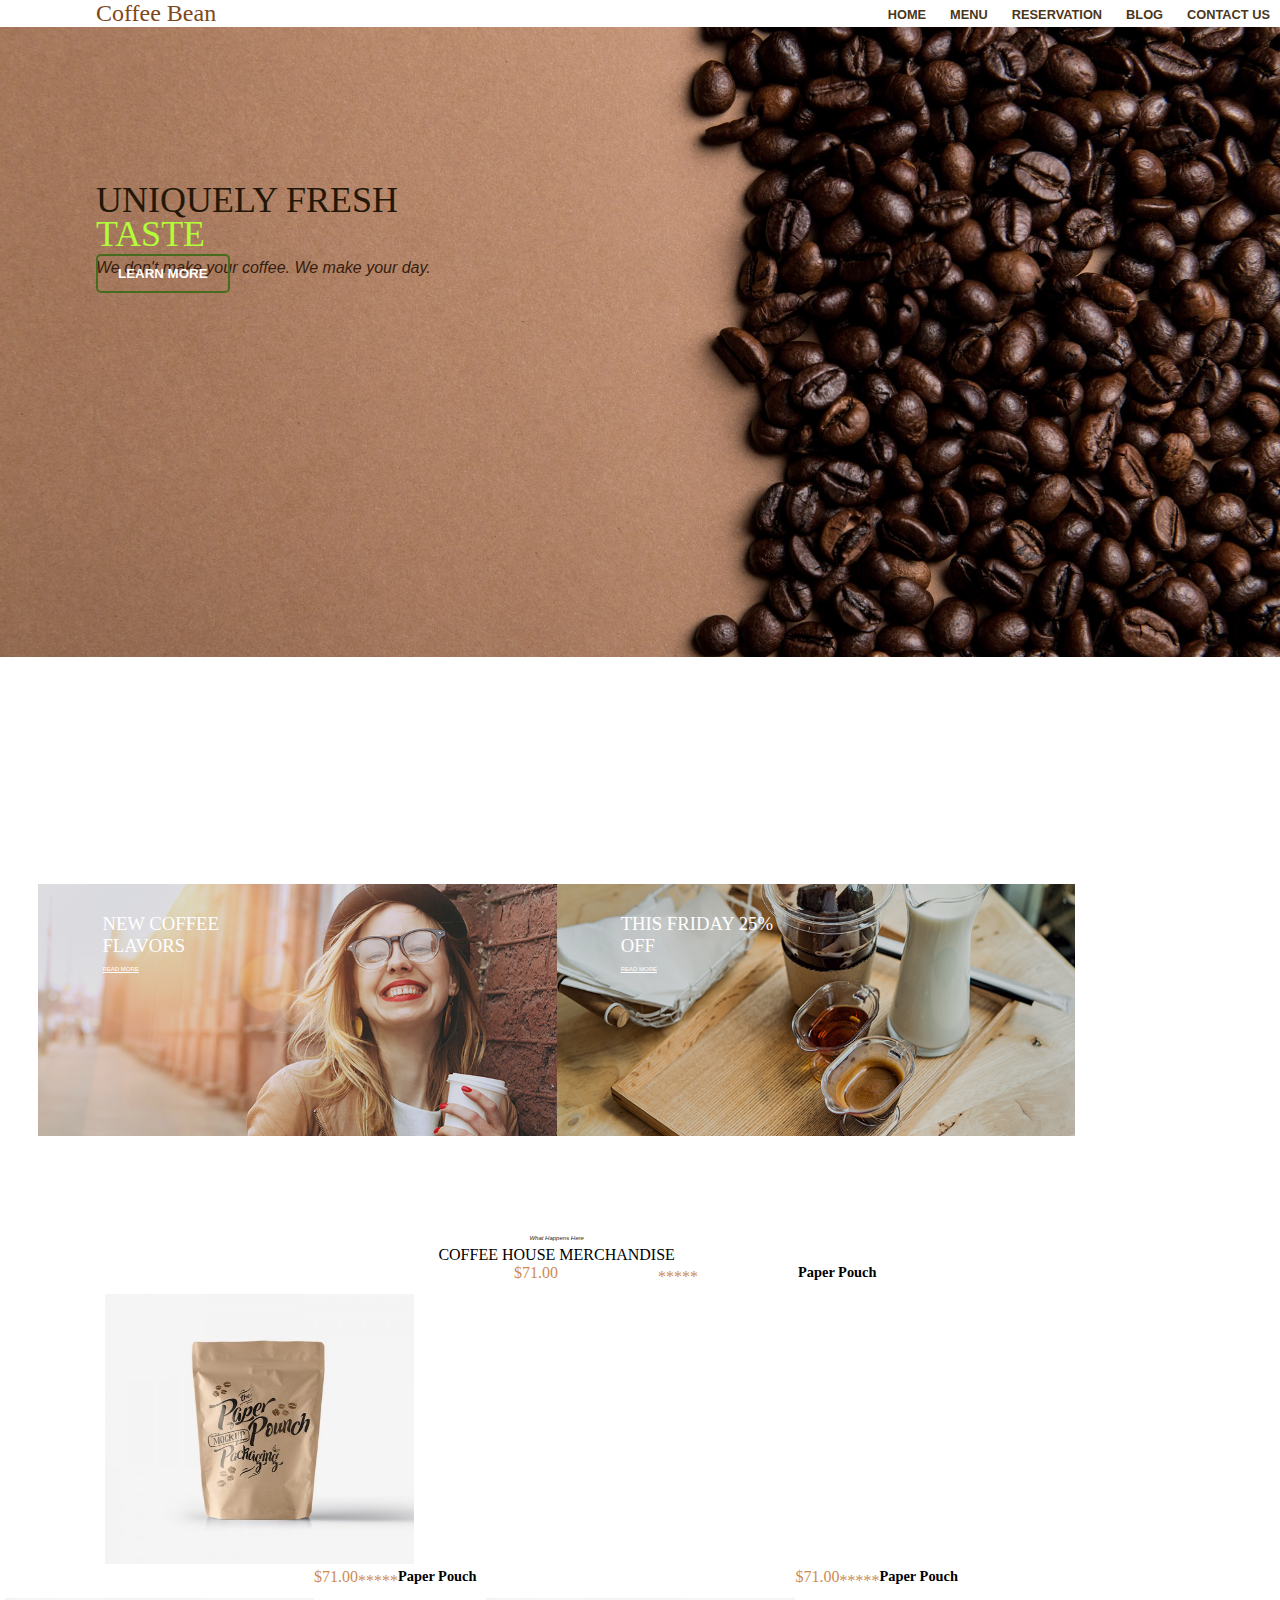
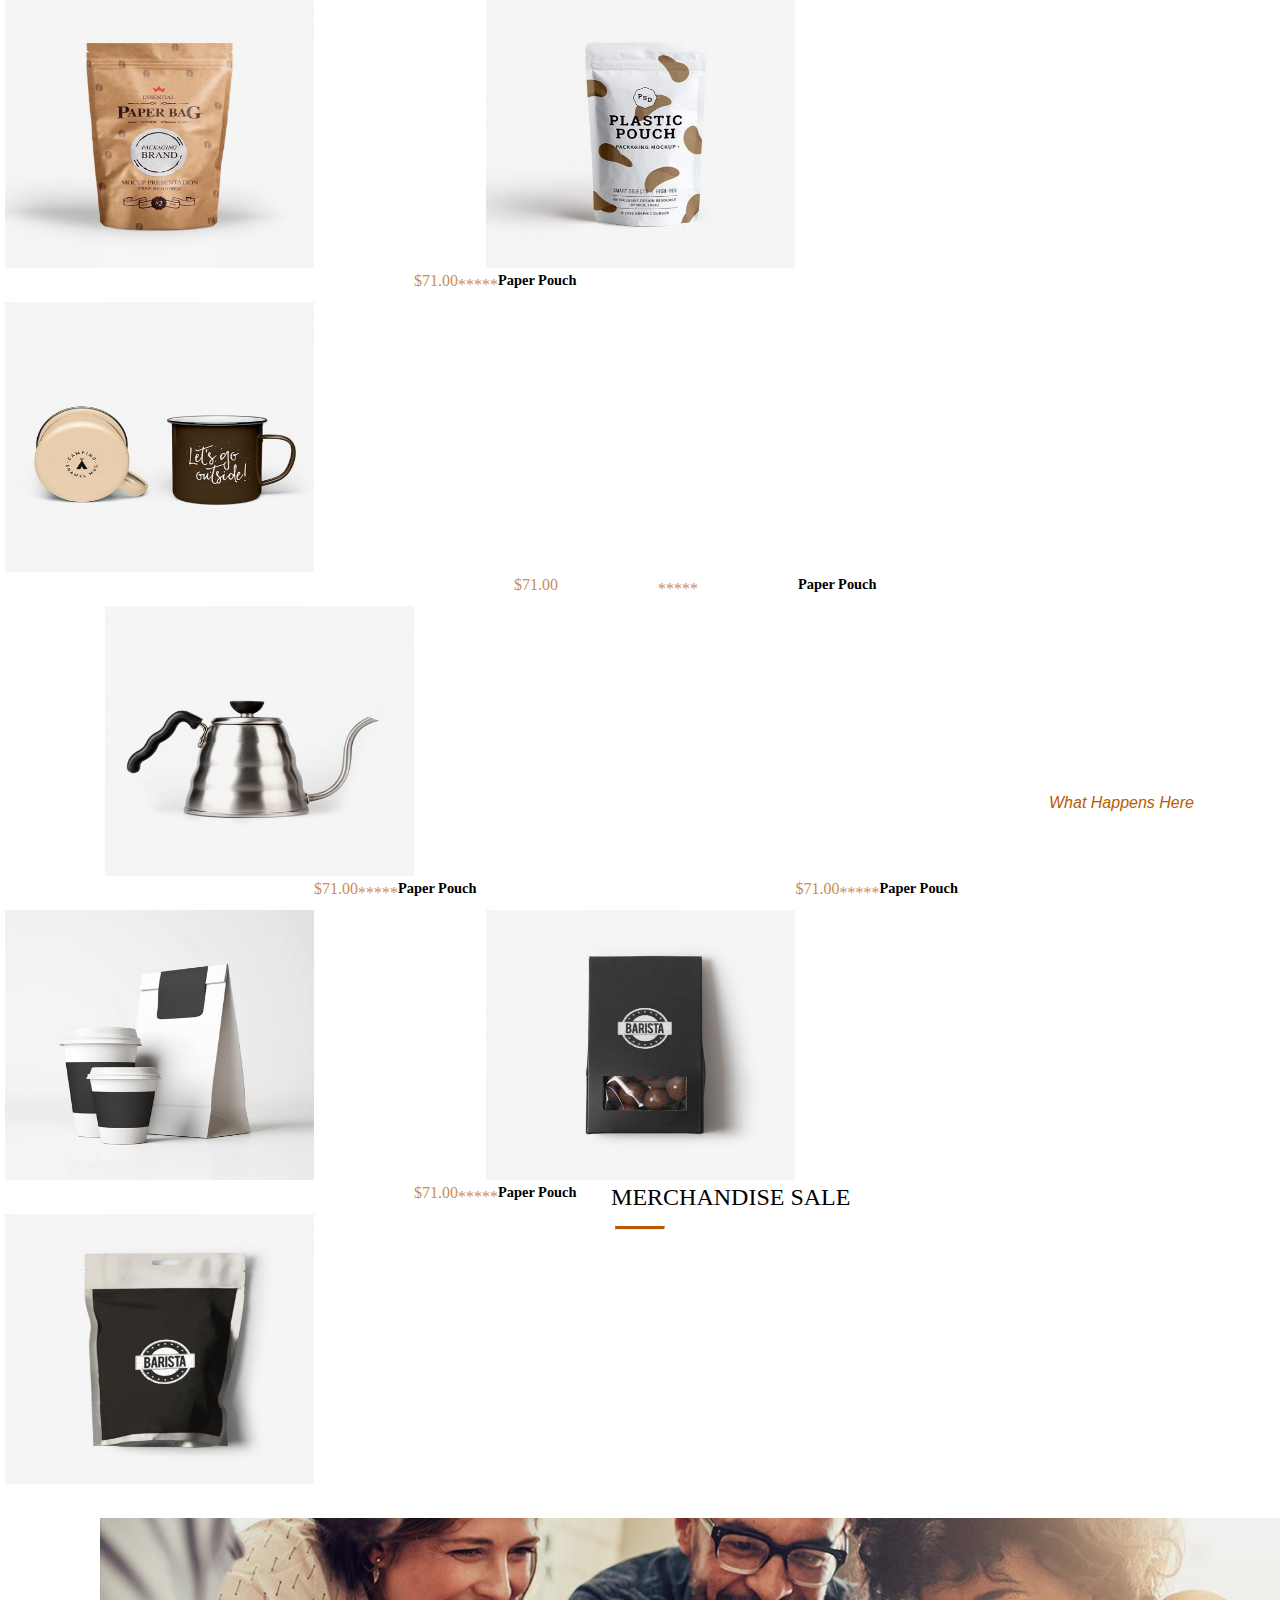
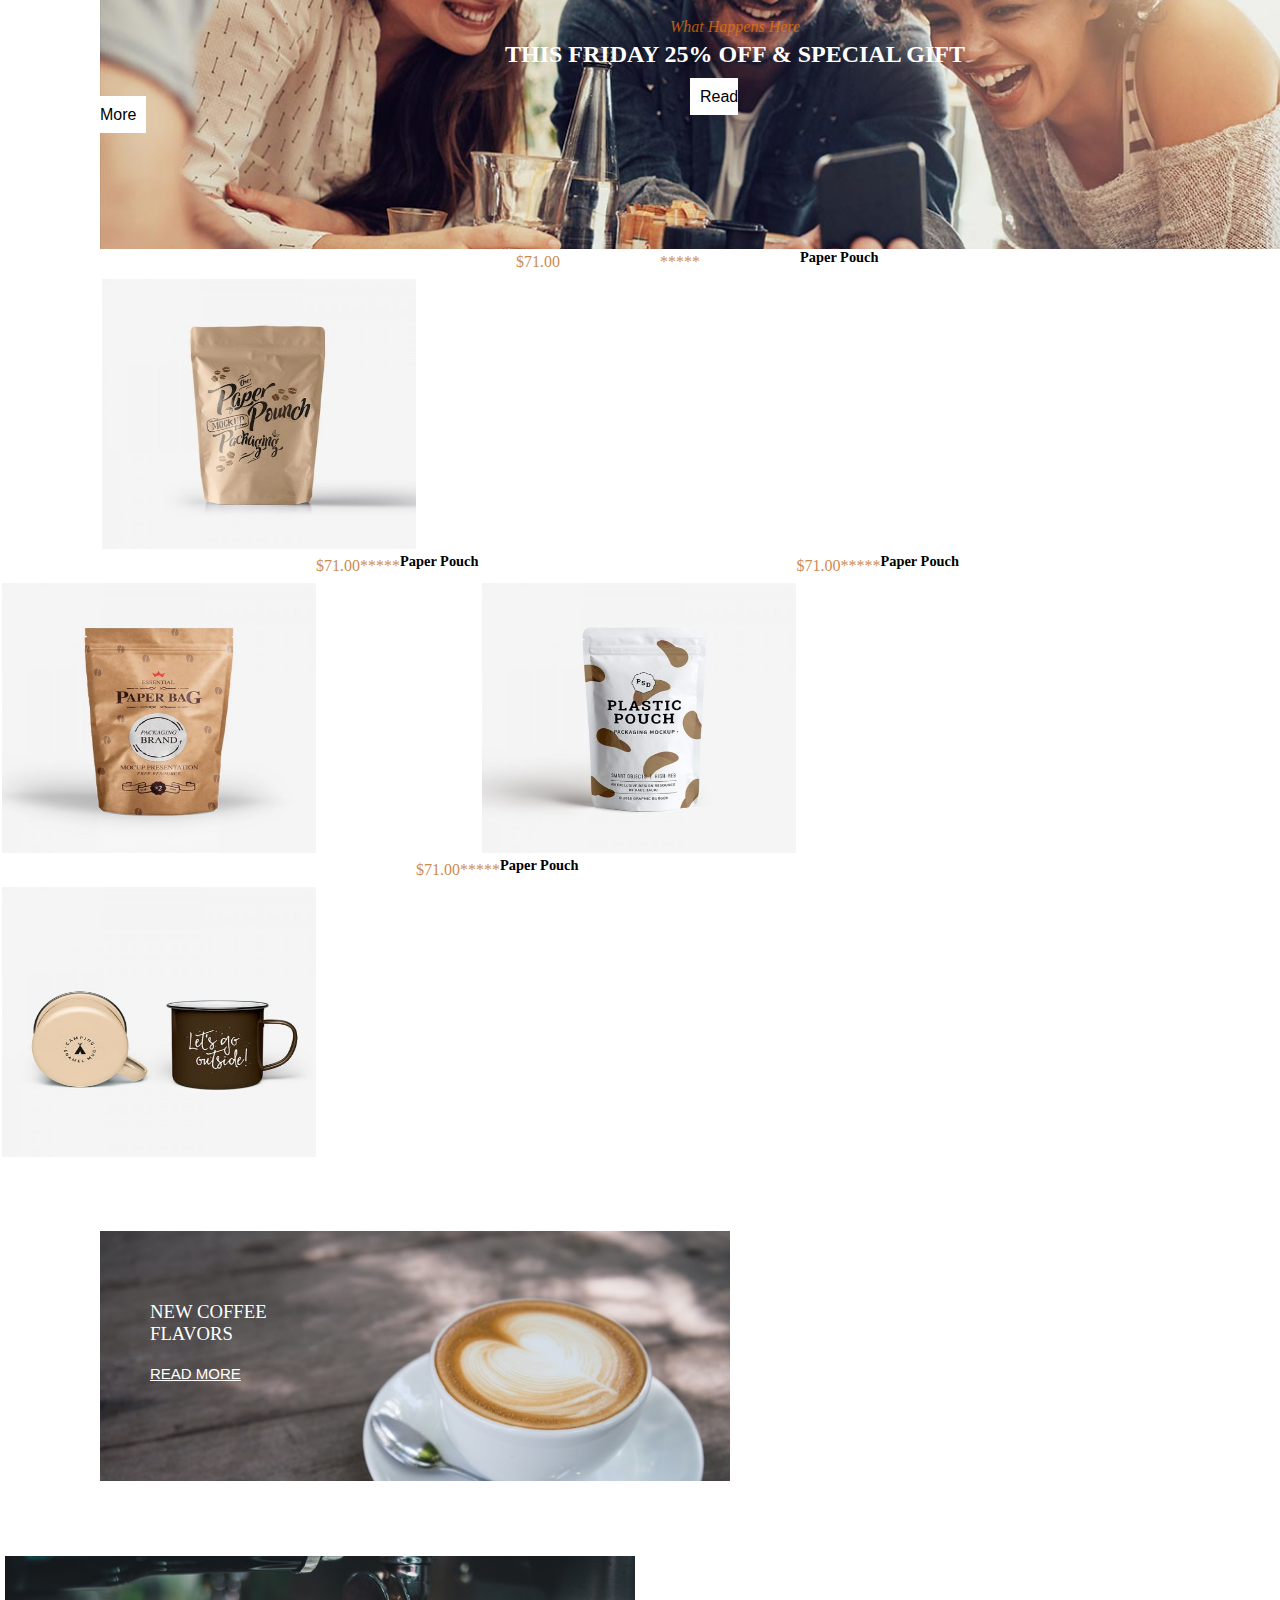
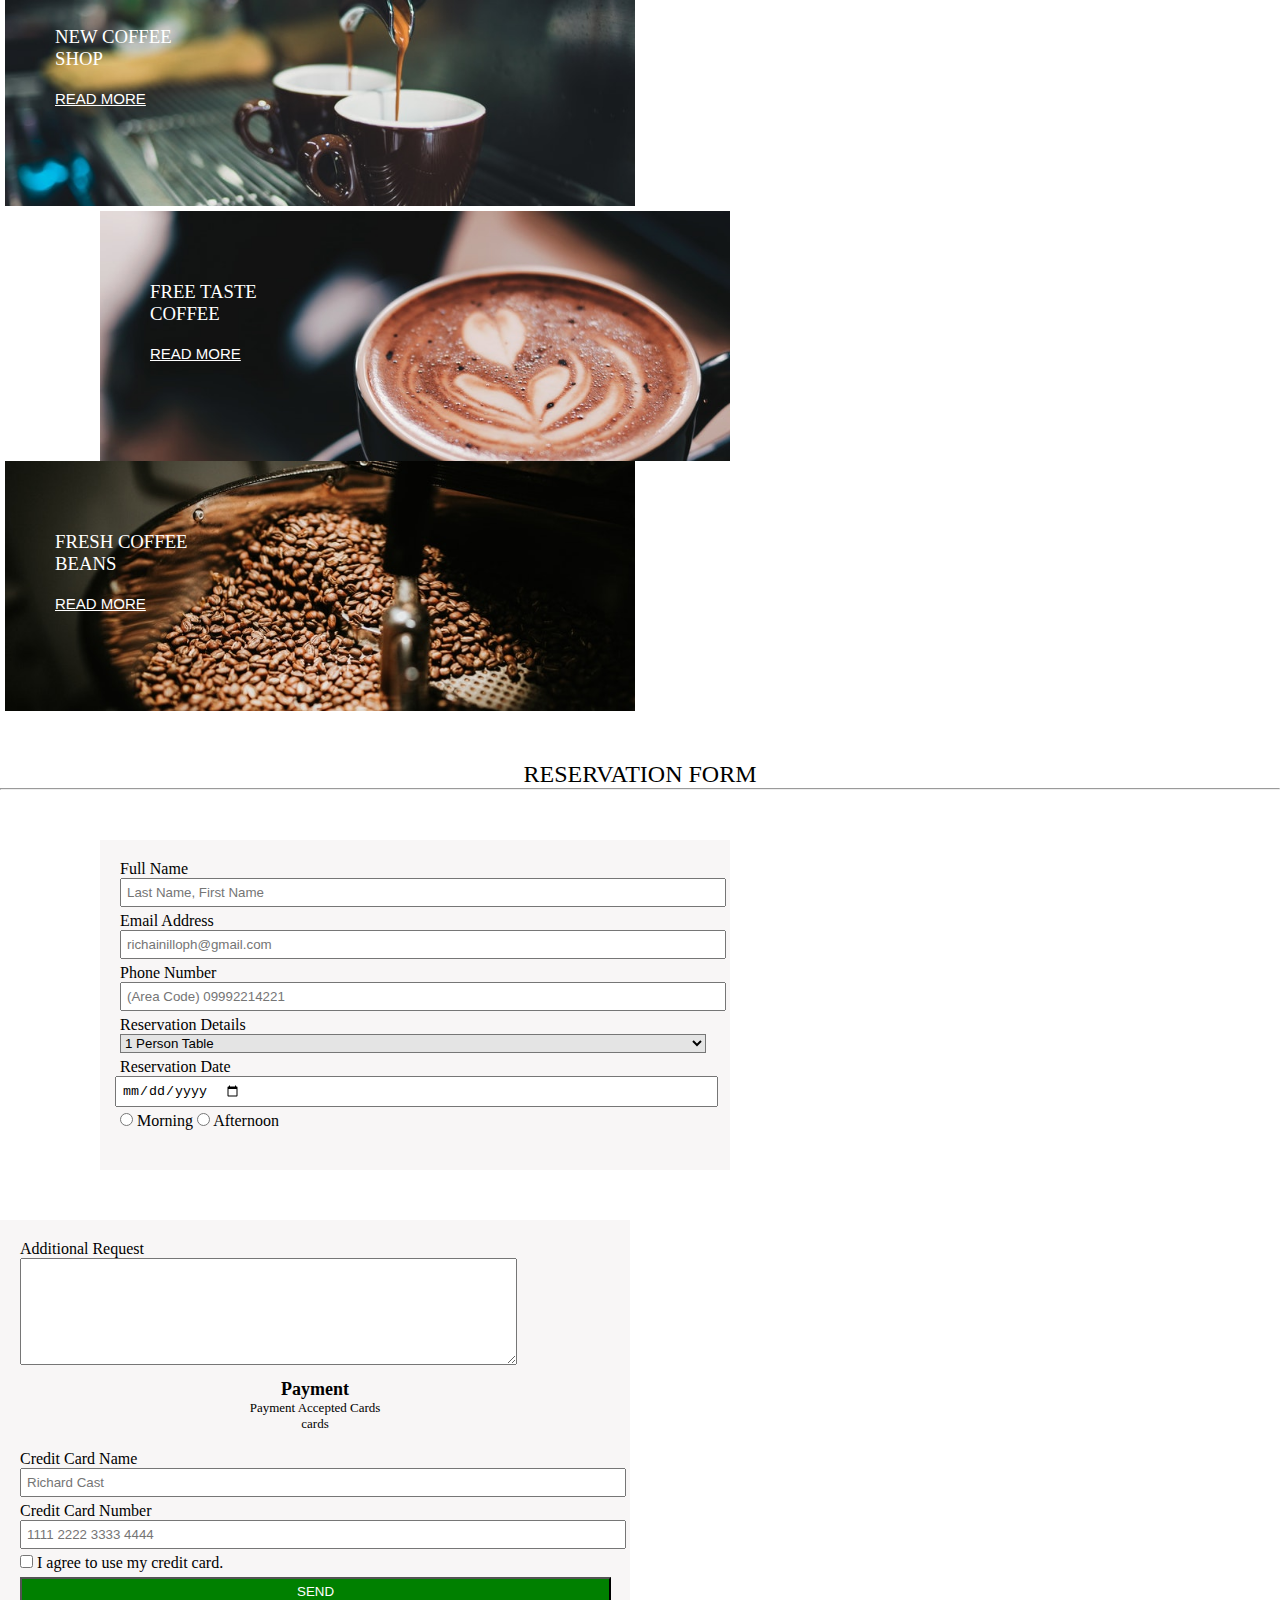
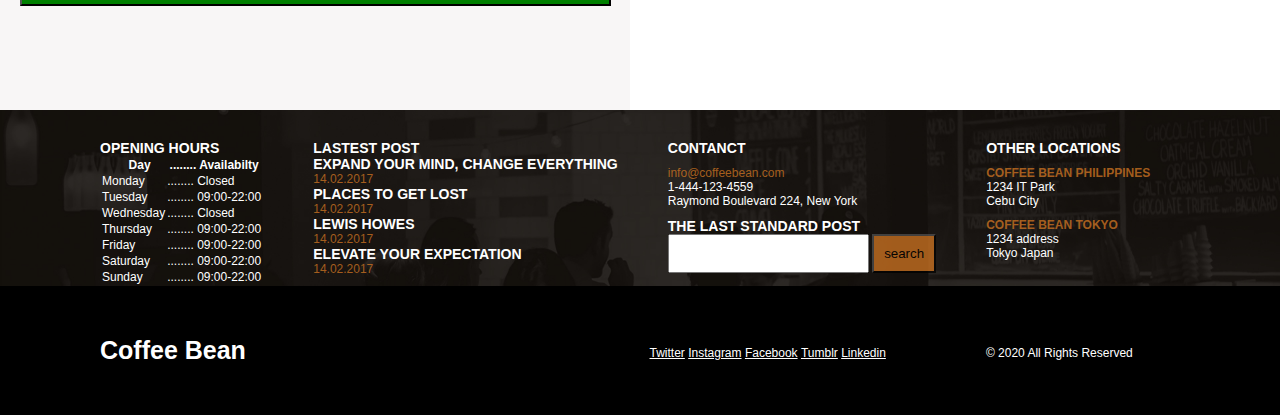
<file: Zozobrado/index.html>
<!DOCTYPE html>
<html lang="en">
<head>
    <meta charset="UTF-8">
    <meta http-equiv="X-UA-Compatible" content="IE=edge">
    <meta name="viewport" content="width=device-width, initial-scale=1.0">
    <link rel="stylesheet" type="text/css" href="css/style.css">
    <title>midterm_project</title>
</head>
<body>
    <!--HEADER-->
    <div class="navbar">     
        <h1 class="logo1">Coffee Bean</h1>
            <ul>
                <li><a href="#">HOME</a></li>
                <li><a href="#">MENU</a></li>
                <li><a href="#">RESERVATION</a></li>
                <li><a href="#">BLOG</a></li>
                <li><a href="#">CONTACT US</a></li>
            </ul>
    </div>
    <!--BANNER-->
    <div class="banner">
        <div class="banner_text">
            <h2><span id="uni-fresh">UNIQUELY FRESH</span>
            <br><span id="taste">TASTE</span></h2>
            <p>We don't make your coffee. We make your day.</p>
        </div>
        <div class="btn_container">
            <button id="btn1"><a href="#">LEARN MORE</a></button>
        </div>   
    </div>
    <!--ADS-->
    <div class="ads">
        <!--ADS 1-->
        <div class="adsbox1">
            <div class="adsbox1_text">
            <h3>NEW COFFEE<br>FLAVORS</h3>
                <p><a href="#">READ MORE</a></p>
            </div>
        </div>
        <!--ADS 2-->
        <div class="adsbox2">
            <div class="adsbox2_text">
            <h3>THIS FRIDAY 25%<br>OFF</h3>
                <p><a href="#">READ MORE</a>
            </div>
        </div>
        <div class="title1">
            <center>
            <p>What Happens Here</p>
            <h2>Coffee House Merchandise</h2>
            </center>
        </div>
    </div>
    <!--PRODUCTS-->
    <div id="row1">
        <div class="columns">
        <img src="images/product1.jpg" alt="product1" width="100%" class="img1">
        <h3 class="h33">Paper Pouch</h3>
        <p class="p3">*****</p>
        <p class="p3-1">$71.00</p>
    </div>
    <div class="columns">
        <img src="images/product2.jpg" alt="product1" width="100%" class="img2">
        <h3 class="h34">Paper Pouch</h3>
        <p class="p4">*****</p>
        <p class="p4-2">$71.00</p>
    </div>
    <div class="columns">
        <img src="images/product3.jpg" alt="product1" width="100%" class="img3">
        <h3 class="h35">Paper Pouch</h3>
        <p class="p5">*****</p>
        <p class="p5-3">$71.00</p>
    </div>
    <div class="columns">
        <img src="images/product4.jpg" alt="product1" width="100%" class="img4">
        <h3 class="h36">Paper Pouch</h3>
        <p class="p6">*****</p>
        <p class="p6-4">$71.00</p>
    </div>
</div>
    <div id="row2">
        <div class="columns1">
        <img src="images/product5.jpg" alt="product1" width="100%" class="img5">
        <h3 class="h37">Paper Pouch</h3>
        <p class="p7">*****</p>
        <p class="p7-5">$71.00</p>
    </div>
    <div class="columns1">
        <img src="images/product6.jpg" alt="product1" width="100%" class="img6">
        <h3 class="h38">Paper Pouch</h3>
        <p class="p8">*****</p>
        <p class="p8-6">$71.00</p>
    </div>
    <div class="columns1">
        <img src="images/product7.jpg" alt="product1" width="100%" class="img7">
        <h3 class="h39">Paper Pouch</h3>
        <p class="p9">*****</p>
        <p class="p9-7">$71.00</p>
    </div>
    <div class="columns1">
        <img src="images/product8.jpg" alt="product1" width="100%" class="img8">
        <h3 class="h310">Paper Pouch</h3>
        <p class="p10">*****</p>
        <p class="p10-8">$71.00</p>
        </div>
    </div>
    <div class="bannerd">
        <p class="pban">What Happens Here</p>
        <h2 class="h2pban">This Friday 25% Off & Special Gift</h2>
        <a class="readban" href="">Read More</a>
        </div>
    <div class="Merchantsales">
        <p>What Happens Here</p>
        <h2>Merchandise Sale</h2>
    </div>
    <hr class="hr2">
    <!--SALE PRODUCTS-->
    <div id="row3">
        <div class="columns2">
        <img src="images/product1.jpg" alt="merchandise1" width="100%" class="img9">
        <h3 class="h311">Paper Pouch</h3>
        <p class="p11">*****</p>
        <p class="p11">$71.00</p>
    </div>
    <div class="columns2">
        <img src="images/product2.jpg" alt="merchandise2" width="100%" class="img10">
        <h3 class="h312">Paper Pouch</h3>
        <p class="p12">*****</p>
        <p class="p12">$71.00</p>
    </div>
    <div class="columns2">
        <img src="images/product3.jpg" alt="merchandise3" width="100%" class="img11" >
        <h3 class="h313">Paper Pouch</h3>
        <p class="p13">*****</p>
        <p class="p13">$71.00</p>
    </div>
    <div class="columns2">
        <img src="images/product4.jpg" alt="merchandise4" width="100%" class="img12" >
        <h3 class="h314">Paper Pouch</h3>
        <p class="p14">*****</p>
        <p class="p14">$71.00</p>
    </div>
    <!--MERCHANDISES-->
    <div class="thebox" style="clear:both;">
    <div class="boxe1">
        <h3>New Coffee <br>Flavors</h3>
        <a href="#">Read More</a>
        </div>
    <div class="boxe2">
        <h3>New Coffee <br> Shop</h3>
        <a href="#">Read More</a>
    </div>
    <div class="boxe3">
        <h3>Free Taste <br>Coffee</h3>
        <a href="#">Read More</a>
        </div>
    <div class="boxe4">
        <h3>Fresh Coffee<br> Beans</h3>
        <a href="#">Read More</a>
    </div>
    <div>
        <h2 class="h23">Reservation Form</h2>
        </div>
    </div>
    <hr>
    <div class="reserform">
    <form action="£" method="#">
    <label for="Fullname" class="labell1">Full Name</label><br>
    <input type="text" name="Fullname" id="Fullname" placeholder="Last Name, First Name" class="inputt1"><br>
    <label for="Email" class="labell2">Email Address</label><br>
    <input type="email" name="Email" id="Email" placeholder="richainilloph@gmail.com" class="inputt2"><br>
    <label for="Phone Number" class="labell3">Phone Number</label><br>
    <input type="text" name="Phone Number" id="Phone Number" placeholder="(Area Code) 09992214221" class="inputt3"><br>
    <label for="Reservation Details" class="labell4">Reservation Details</label><br>
    <select name="Reservation Details" id="Reservation Details" class="inputt4">
        <option value="1 person">1 Person Table</option>
        <option value="2 person">2 Person Table</option>
        <option value="3 person">3 Person Table</option>
        <option value="4 person">4 Person Table</option>
        <option value="5 person">5 Person Table</option>
        <option value="6 person">6 Person Table</option>
    </select><br>
    <label for="Reservation Date" class="labell5">Reservation Date</label><br>
    <input type="date" name="Reservation Date" id="Reservation Date"
    value="Reservation Date" class="inputt5"><br>
    <input type="radio" name="Morning" id="Morning"
    value="Morning" class="inputt6">
    <label for="morning" class="labell6">Morning</label>
    <input type="radio" name="Afternoon" id="Afternoon"
    value="Afternoon" class="inputt7">
    <label for="afternoon" class="labell7">Afternoon</label>
</form><br>
</div>
<div class="formers2">
    <legend class="legends1">Additional Request <br><textarea name="Please_Specify" cols="60"; rows="5" class="legends2"></textarea></legend>
<div class="formers3">
    <form action="£" method="#">
    <h3>Payment</h3>
    <p>Payment Accepted Cards<br>cards</p><br>
    <label for="creditcardname" class="labell8">Credit Card Name</label><br>
    <input type="text" name="credit name" id="credit name" placeholder="Richard Cast" class="inputt8"><br>
    <label for="creditcardnumer" class="labell9">Credit Card Number</label><br>
    <input type="text" name="credit number" id="credit number" placeholder="1111 2222 3333 4444" class="inputt9"><br>
    <input type="checkbox" name="agree" id="agree" value="agree" class="inputt10">
    <label for="I agree" class="labell10">I agree to use my credit card.</label><br>
    <button class="button"><a href="">Send</a></button>
        </form>
    </div>
</div>
<div class="foooter1">
<div class="footer1">
    <h3>Opening Hours</h3>
    <table  style="height:auto">
<div class="opawnot">
    <tr style="text-align:center">
        <th>&emsp;Day</th>
        <th>........ Availabilty
        </th>
    </tr>
</div>
<div>
    <tr>
        <td>Monday</td>
        <td>........ Closed</td>
    </tr>
</div>
<div>
    <tr>
        <td>Tuesday</td>
        <td>........ 09:00-22:00</td>
    </tr>
</div>
<div>
    <tr>
    <td>Wednesday</td>
    <td>........ Closed</td>
    </tr>
</div>
<div>
    <tr>
    <td>Thursday</td>
    <td>........ 09:00-22:00</td>
    </tr>
</div>
    <div>
    <tr>
        <td>Friday</td>
        <td>........ 09:00-22:00</td>
    </tr>
</div>
<div>
    <tr>
        <td>Saturday</td>
        <td>........ 09:00-22:00</td>
    </tr>   
</div>
<div>
    <tr>
    <td>Sunday</td>
    <td>........ 09:00-22:00</td>
    </tr>   
</div>
</table>
</div>  

<div class="foooter2">
    <h3>Lastest Post</h3>
    <h3>Expand your mind, Change everything</h3>
    <p>14.02.2017</p>
    <h3>Places to get lost</h3>
    <p>14.02.2017</p>
    <h3>Lewis Howes</h3>
    <p>14.02.2017</p>
    <h3>Elevate your Expectation</h3>
    <p>14.02.2017</p>
</div>
<div class="foooter3">
    <h3>Contanct</h3>
    <p id="ftp1">info@coffeebean.com</p>
    <p>1-444-123-4559</p>
    <p id="ftp2">Raymond Boulevard 224, New York</p>
<div id="23">
    <h3>The Last Standard Post</h3>
    <input type="search" name="search" id="search">
    <input type="button" value="search" onclick="msg()" id="inputtfoooter" class="search1">
    </div>
</div>
<div class="foooter4">
    <h3>Other Locations</h3>
    <h4>Coffee Bean Philippines</h4>
    <p>1234 IT Park</p>
    <p>Cebu City</p>
    <h4>Coffee Bean Tokyo</h4>
    <p>1234 address</p>
    <p>Tokyo Japan</p>
</div>
<div class="footer2" style="clear: both;">
    <h2>Coffee Bean</h2>
    <ul>
        <li><a href="#Twitter">Twitter</a></li>
        <li><a href="#Instagram">Instagram</a></li>
        <li><a href="#Facebook">Facebook</a></li>
        <li><a href="#Tumblr">Tumblr</a></li>
        <li><a href="#Linkedin">Linkedin</a></li>
    </ul>
    <span>&copy; 2020 All Rights Reserved</span>
</div>
</body>
</html>
</file>
<file: Zozobrado/css/style.css>
* {
    margin: 0;
    padding: 0;
}

.navbar {
    align-items: center;
    display: flex;
    justify-content: space-between;
    margin: auto;
    width: 100%;

}

.navbar ul li {
    display: inline-block;
    margin: 0 10px;
    position: relative;
}

.navbar ul li a {
    text-decoration: none;
    color: #4B371C;
    font-family: sans-serif;
    font-weight: bolder;
    font-size: 80%;
}

.navbar ul li::after {
    content: '';
    height: 3px;
    width: 0;
    background: #678826;
    border-radius: 20px;
    position: absolute;
    left: 0;
    bottom: -2px;
    transition: 0.5s;
}

.navbar ul li:hover::after {
    width: 100%;
}

.logo1 {
    color: #80471C;
    font-family: Impact;
    font-size: 150%;
    font-weight: lighter;
    display: inline-block;
    cursor: pointer;
    margin-left: 7.5%;
}

.logo1:hover {
    transition: 0.5s;
    color: #88D840;
    font-size: 200%;
}


.banner {
    background-image: url(../images/atf-image.jpg);
    background-size: cover;
    background-position: center;
    height: 70vh;
    width: 100%;
}

.banner_text {
    line-height: 190%;
    position: relative;
    width: 100%;
    top: 25%;
    margin-left: 7.5%;
}

.banner_text #uni-fresh {
    color: #231709;
    font-family: Impact;
    font-size: 150%;
    font-weight: lighter;
}

.banner_text #taste {
    color: #B2FC38;
    font-family: Impact;
    font-size: 150%;
    font-weight: lighter;
}

.banner_text p {
    color: #371D10;
    font-family: sans-serif;
    font-style: italic;
}

#btn1 a {
    text-decoration: none;
    font-family: sans-serif;
    font-weight: bold;
    color: white;
    margin: 10px;
}

#btn1 {
    padding: 10px;
    background: none;
    color: #466D1D;
    border: 2px solid #466D1D;
    border-radius: 5px;
    cursor: pointer;
    position: relative;
    margin-top: 10%;
    margin-left: 7.5%;
}

#btn1:hover {
    background: #466D1D;
    transition: 0.5s;
}

.ads p a {
    color: white;
    font-family: sans-serif;
    font-size: 5%;
}

.ads h3 {
    color: white;
    font-family: Impact;
    font-weight: lighter;
}

.ads {
    margin-top: 10%;
    margin-left: 3%;
    margin-right: 3%;
    display: inline-block;
}

.adsbox1 {
    background-image: url(../images/merchandise1.jpg);
    background-size: contain;
    background-repeat: no-repeat;
    background-position: center;
    height: 50vh;
    width: 50%;
    float: left
}

.adsbox1_text {
    position: absolute;
    margin-top: 10%;
    margin-left: 5%;
    text-align: left;
}

.adsbox2 {
    background-size: contain;
    background-repeat: no-repeat;
    background-image: url(../images/merchandise2.jpg);
    background-position: center;
    height: 50vh;
    width: 50%;
    float: right
}

.adsbox2_text {
    position: absolute;
    margin-top: 10%;
    margin-left: 5%;
    text-align: left;
}


.title1 {
    padding-top: 250px;
}

.title1 p {
    color: #371D10;
    font-family: sans-serif;
    font-style: italic;
    text-align: center;
    padding-top: 150px;
    font-size: 20%;
}

.title1 h2 {
    text-align: center;
    text-transform: uppercase;
    margin-top: 5px;
    margin-left: 400px;
    margin-right: 400px;
    font-family: Impact;
    font-weight: lighter;
    font-size: 100%;
}

.columns{
    float: left;
    padding-left: 5px;
    padding-right: 5px;
}
#row1 .columns .img1{   
    margin-left: 100px;
    padding-top: 30px;
    padding-bottom: 0;
    margin-bottom: 0;
    box-sizing: border-box;
    height: 300px;
    width: 309px;
}
#row1 .columns .img2{   
    padding-top: 30px;
    padding-bottom: 0;
    margin-bottom: 0;
    box-sizing: border-box;
    height: 300px;
    width: 309px;
}
#row1 .columns .img3{   
    padding-top: 30px;
    padding-bottom: 0;
    margin-bottom: 0;
    box-sizing: border-box;
    height: 300px;
    width: 309px;
}
#row1 .columns .img4{   
    margin-right: 100px;
    padding-top: 30px;
    padding-bottom: 0;
    margin-bottom: 0;
    box-sizing: border-box;
    height: 300px;
    width: 309px;
}
.columns .h33{
    padding-top: 0;
    margin-top: 0;
    font-size: 90%;
    float: inline-end;
    padding-left: 100px;
    padding-bottom: 0;
    margin-bottom: 0;
}
.columns .h34{
    padding-top: 0;
    margin-top: 0;
    font-size: 90%;
    float: inline-end;
    padding-left: 0px;
    padding-bottom: 0;
    margin-bottom: 0;
}
.columns .h35{
    padding-top: 0;
    margin-top: 0;
    font-size: 90%;
    float: inline-end;
    padding-left: 0px;
    padding-bottom: 0;
    margin-bottom: 0;
}
.columns .h36{
    padding-top: 0;
    margin-top: 0;
    font-size: 90%;
    float: inline-end;
    padding-left: 0px;
    padding-bottom: 0;
    margin-bottom: 0;
}
.columns .p3{
    float: inline-end;
    padding-left: 100px;
    opacity: 70%;
    color: rgb(185, 90, 0);
    padding-top: 2px;
    margin-top: 2px;
    padding-bottom: 0px;
    margin-bottom: 0px;
}
.columns .p4{
    float: inline-end;
    padding-left: 00px;
    opacity: 70%;
    color: rgb(185, 90, 0);
    padding-top: 2px;
    margin-top: 2px;
    padding-bottom: 0px;
    margin-bottom: 0px;
}
.columns .p5{
    float: inline-end;
    padding-left: 00px;
    opacity: 70%;
    color: rgb(185, 90, 0);
    padding-top: 2px;
    margin-top: 2px;
    padding-bottom: 0px;
    margin-bottom: 0px;
}
.columns .p6{
    float: inline-end;
    padding-left: 00px;
    opacity: 70%;
    color: rgb(185, 90, 0);
    padding-top: 2px;
    margin-top: 2px;
    padding-bottom: 0px;
    margin-bottom: 0px;
}
.columns .p3-1{
    float:inline-end;
    padding-left: 100px;
    opacity: 70%;
    color: rgb(185, 90, 0);
    padding-top: 0px;
    margin-top: 0px;
}
.columns .p4-2{
    float:inline-end;
    padding-left: 00px;
    opacity: 70%;
    color: rgb(185, 90, 0);
    padding-top: 0px;
    margin-top: 0px;
}
.columns .p5-3{
    float:inline-end;
    padding-left: 00px;
    opacity: 70%;
    color: rgb(185, 90, 0);
    padding-top: 0px;
    margin-top: 0px;
}
.columns .p6-4{
    float:inline-end;
    padding-right: 00px;
    opacity: 70%;
    color: rgb(185, 90, 0);
    padding-top: 0px;
    margin-top: 0px;
}
.columns1 {
    float: left;
    padding-left: 5px;
    padding-right: 5px;
}
#row2 .columns1 .img5{   
    margin-left: 100px;
    padding-top: 30px;
    padding-bottom: 0;
    margin-bottom: 0;
    box-sizing: border-box;
    height: 300px;
    width: 309px;
}
#row2 .columns1 .img6{   
    padding-top: 30px;
    padding-bottom: 0;
    margin-bottom: 0;
    box-sizing: border-box;
    height: 300px;
    width: 309px;
}
#row2 .columns1 .img7{   
    padding-top: 30px;
    padding-bottom: 0;
    margin-bottom: 0;
    box-sizing: border-box;
    height: 300px;
    width: 309px;
}
#row2 .columns1 .img8{   
    margin-right: 100px;
    padding-top: 30px;
    padding-bottom: 0;
    margin-bottom: 0;
    box-sizing: border-box;
    height: 300px;
    width: 309px;
}
.columns1 .h37{
    padding-top: 0;
    margin-top: 0;
    font-size: 90%;
    float: inline-end;
    padding-left: 100px;
    padding-bottom: 0;
    margin-bottom: 0;
}
.columns1 .h38{
    padding-top: 0;
    margin-top: 0;
    font-size: 90%;
    float: inline-end;
    padding-bottom: 0;
    margin-bottom: 0;
}
.columns1 .h39{
    padding-top: 0;
    margin-top: 0;
    font-size: 90%;
    float: inline-end;
    padding-bottom: 0;
    margin-bottom: 0;
}
.columns1 .h310{
    padding-top: 0;
    margin-top: 0;
    font-size: 90%;
    float: inline-end;
    padding-bottom: 0;
    margin-bottom: 0;
}
.columns1 .p7{
    float: inline-end;
    padding-left: 100px;
    opacity: 70%;
    color: rgb(185, 90, 0);
    padding-top: 2px;
    margin-top: 2px;
    padding-bottom: 0px;
    margin-bottom: 0px;
}
.columns1 .p8{
    float: inline-end;
    opacity: 70%;
    color: rgb(185, 90, 0);
    padding-top: 2px;
    margin-top: 2px;
    padding-bottom: 0px;
    margin-bottom: 0px;
}
.columns1 .p9{
    float: inline-end;
    opacity: 70%;
    color: rgb(185, 90, 0);
    padding-top: 2px;
    margin-top: 2px;
    padding-bottom: 0px;
    margin-bottom: 0px;
}
.columns1 .p10{
    float:inline-end;
    opacity: 70%;
    color: rgb(185, 90, 0);
    padding-top: 2px;
    margin-top: 2px;
    padding-bottom: 0px;
    margin-bottom: 0px;
}
.columns1 .p7-5{
    float: inline-end;
    padding-left: 100px;
    opacity: 70%;
    color: rgb(185, 90, 0);
    padding-top: 0px;
    margin-top: 0px;
}
.columns1 .p8-6{
    float: inline-end;
    opacity: 70%;
    color: rgb(185, 90, 0);
    padding-top: 0px;
    margin-top: 0px;
}
.columns1 .p9-7{
    float: inline-end;
    opacity: 70%;
    color: rgb(185, 90, 0);
    padding-top: 0px;
    margin-top: 0px;
}
.columns1 .p10-8{
    float: inline-end;
    opacity: 70%;
    color: rgb(185, 90, 0);
    padding-top: 0px;
    margin-top: 0px;
}
.bannerd{
    background-image: url(../images/banner.jpg);
    margin-top: 30px;
    margin-left: 100px;
    margin-right: 100px;
    float: left;
    background-size: 100%;
    width: 1270px;
    padding-bottom: 150px;
    background-repeat: no-repeat;
}
.bannerd p{
    position: relative;
    text-align: center;
    font-style: italic;
    color: rgb(244, 121, 6);
    padding-top: 100px;
    opacity: 70%;
}
.bannerd h2{
    position: relative;
    text-align: center;
    text-transform: uppercase;
    color: white;
    top: 5px;
}
.bannerd a{
    top: 25px;
    position: relative;
    background-color: white;
    text-decoration: none;
    color: black;
    text-transform: capitalize;
    padding: 10px;
    margin-left: 590px;
    margin-right: 590px;
    text-align: center;
    font-family: Cambria, Cochin, Georgia, Times, 'Times New Roman', serif;
    font-family: Impact, Haettenschweiler, 'Arial Narrow Bold', sans-serif;
}
/*MERCHANDISE PART*/
.Merchantsales p{
    padding-top: 1000px;
}
.Merchantsales p{
    text-align: center;
    font-style: italic;
    padding-top: 1050px;
    padding-bottom: 0;
    margin-top: 80px;
    color: rgb(185, 90, 0);
    font-family: sans-serif;
}
.Merchantsales h2{
    text-align: center;
    text-transform: uppercase;
    padding-top: 0;
    margin-top: 5px;
    margin-left: 400px;
    margin-right: 400px;
    padding-bottom: 0;
    font-family: Impact;
    font-weight: lighter;
}
.hr2{
    margin-top: 15px;
    text-align: center;
    margin-left: 615px;
    margin-right: 615px;
    border-top: solid rgb(185, 90, 0);
}
/* AREA OF PRODUCTS PART */
.columns2{
    float: left;
    padding-left: 2px;
    padding-right: 2px;
}
#row3 .columns2 .img9{
    margin-left: 100px;
    padding-top: 30px;
    padding-bottom: 0;
    margin-bottom: 0;
    box-sizing: border-box;
    height: 300px;
    width: 314px;
}
#row3 .columns2 .img10{
    padding-top: 30px;
    padding-bottom: 0;
    margin-bottom: 0;
    box-sizing: border-box;
    height: 300px;
    width: 314px;
}
#row3 .columns2 .img11{
    padding-top: 30px;
    padding-bottom: 0;
    margin-bottom: 0;
    box-sizing: border-box;
    height: 300px;
    width: 314px;
}
#row3 .columns2 .img12{
    margin-right: 100px;
    padding-top: 30px;
    padding-bottom: 0;
    margin-bottom: 0;
    box-sizing: border-box;
    height: 300px;
    width: 314px;
}
.columns2 .h311{
    padding-top: 0;
    margin-top: 0;
    font-size: 90%;
    float: inline-end;
    padding-left: 100px;
    padding-bottom: 0;
    margin-bottom: 0;
}
.columns2 .h312{
    padding-top: 0;
    margin-top: 0;
    font-size: 90%;
    float: inline-end;
    padding-bottom: 0;
    margin-bottom: 0;
}
.columns2 .h313{
    padding-top: 0;
    margin-top: 0;
    font-size: 90%;
    float: inline-end;
    padding-bottom: 0;
    margin-bottom: 0;
}
.columns2 .h314{
    padding-top: 0;
    margin-top: 0;
    font-size: 90%;
    float: inline-end;
    padding-bottom: 0;
    margin-bottom: 0;
}
.columns2 .p11{
    float: inline-end;
    padding-left: 100px;
    opacity: 70%;
    color: rgb(185, 90, 0);
    padding-top: 2px;
    margin-top: 2px;
    padding-bottom: 0px;
    margin-bottom: 0px;
}
.columns2 .p12{
    float: inline-end;
    opacity: 70%;
    color: rgb(185, 90, 0);
    padding-top: 2px;
    margin-top: 2px;
    padding-bottom: 0px;
    margin-bottom: 0px;
}
.columns2 .p13{
    float: inline-end;
    opacity: 70%;
    color: rgb(185, 90, 0);
    padding-top: 2px;
    margin-top: 2px;
    padding-bottom: 0px;
    margin-bottom: 0px;
}
.columns2 .p14{
    float: inline-end;
    opacity: 70%;
    color: rgb(185, 90, 0);
    padding-top: 2px;
    margin-top: 2px;
    padding-bottom: 0px;
    margin-bottom: 0px;
}
.thebox h3{
    color: rgb(255, 255, 255);
    text-transform: uppercase;
    padding-left: 50px;
    padding-top: 70px;
    padding-bottom: 20px;
    font-family: Impact;
    font-weight: lighter;
}
.thebox a{
    color: rgb(255, 255, 255);
    font-size: 15px;
    text-transform: uppercase;
    padding-left: 50px;
    font-family: sans-serif;
}
.boxe1{
    height: 250px;
    width: 630px;
    float: left;
    background-size: cover;
    position: relative;
    margin-left: 110px;
    margin-top: 70px;
}
.boxe2{
    height: 250px;
    width: 630px;
    float: left;
    background-size: cover;
    position: relative;
    margin-top: 70px;
}
.boxe3{
    height: 250px;
    width: 630px;
    clear: both;
    float: left;
    background-size: cover;
    margin-left: auto;
    margin-right: auto;
    position: relative;
}
.boxe4{
    height: 250px;
    width: 630px;
    float: left;
    background-size: cover;
    position: relative;
}
.boxe1:nth-child(1){
    margin-left: 100px;
    margin-right: auto;
    background-image: url(../images/merchandise3.jpg);
    margin-bottom: 5px;
}
.boxe2:nth-child(2){
    margin-left: 5px;
    margin-right: auto;
    background-image: url(../images/merchandise4.jpg);
    margin-bottom: 5px;
}
.boxe3:nth-child(3){
    margin-left: 100px;
    margin-right: 0px;
    background-image: url(../images/merchandise5.jpg);
}
.boxe4:nth-child(4){
    margin-left: 5px;
    margin-right: 0px;
    background-image: url(../images/merchandise6.jpg);
}
/* FORMS OF RESERVARTION */
.h23{
    clear: both;
    text-align: center;
    padding-top: 50px;
    text-transform: uppercase;
    font-family: Impact;
    font-weight: lighter;

}
.reserform{
    background-color: rgb(248, 246, 246);
    height: 330px;
    width: 630px;
    float: left;
    background-size: cover;
    position: relative;
    margin-left: 100px;
    margin-top: 50px;
    margin-right: 10px;
}
.formers2{
    background-color: rgb(248, 246, 246);
    height: 490px;
    width: 630px;
    float: left;
    background-size: cover;
    position: relative;
    margin-right: 100px;
    margin-top: 50px;
}
.labell1{
   margin-left: 20px;
   top: 20px;
   position: relative;
}
.inputt1{
    margin-left: 20px;
    margin-right: 20px;
    top: 20px;
    padding: 5px;
    padding-right: 420px;
    position: relative;
}
.labell2{
    margin-left: 20px;
    top: 25px;
    position: relative;
}
.inputt2{
    margin-left: 20px;
    margin-right: 20px;
    top: 25px;
    padding: 5px;
    padding-right: 420px;
    position: relative;
}
.labell3{
    margin-left: 20px;
    top: 30px;
    position: relative;
}
.inputt3{
    margin-left: 20px;
    margin-right: 20px;
    top: 30px;
    padding: 5px;
    padding-right: 420px;
    position: relative;
}
.labell4{
    margin-left: 20px;
    top: 35px;
    position: relative;
}
.inputt4{
    margin-left: 20px;
    margin-right: 20px;
    top: 35px;
    background-color: rgb(228, 228, 228);
    padding-right: 475px;
    position: relative;
}
.labell5{
    margin-left: 20px;
    top: 40px;
    position: relative;
}
.inputt5{
    margin-left: 15px;
    margin-right: 15px;
    top: 40px;
    padding: 5px;
    padding-right: 475px;
    position: relative;
}
.labell6{
    top: 45px;
    position: relative;
}
.inputt6{
    margin-left: 20px;
    top: 45px;
    padding: 5px;
    padding-right: 475px;
    position: relative;
}
.labell7{
    top: 45px;
    position: relative;
}
.inputt7{
    top: 45px;
    padding: 5px;
    padding-right: 475px;
    position: relative;
}
/* FORMER2 AREA */
.legends1{
    margin-left: 20px;
    top: 20px;
    position: relative;
}
.legends2{
    margin-right: 20px;
    padding-bottom: 30px;
    position: relative;
}
.formers3 h3{
    padding-top: 30px;
    text-align: center;
    font-size: large;
}
.formers3 p{
    text-align: center;
    font-size: small;
}
.labell8{
    margin-left: 20px;
    position: relative;
}
.inputt8{
    margin-left: 20px;
    margin-right: 20px;
    padding: 5px;
    padding-right: 420px;
    position: relative;
}
.labell9{
    margin-left: 20px;
    position: relative;
    top: 5px;
}
.inputt9{
    margin-left: 20px;
    margin-right: 20px;
    top: 5px;
    padding: 5px;
    padding-right: 420px;
    position: relative;
}
.labell10{
    top: 10px;
    position: relative;
}
.inputt10{
    margin-left: 20px;
    top: 10px;
    padding: 5px;
    position: relative;
}
.button{
    margin-left: 20px;
    margin-right: 20px;
    top: 15px;
    padding: 5px;
    position: relative;
    background-color: green;
}
.button a{
    position: relative;
    color: white;
    text-decoration: none;
    text-transform: uppercase;
    margin: auto;
    padding-right: 270px;
    padding-left: 270px;
}
/* FOOOOTERRR PART*/
.foooter1{
    clear: both;
    position: relative;
    background-image: url(../images/footer-img.jpg);
    background-size: cover;
    height: 210px;
    font-size: 12px;
    font-family: 'Lucida Sans', 'Lucida Sans Regular', 'Lucida Grande', 'Lucida Sans Unicode', Geneva, Verdana, sans-serif;
}
.opawnot{
    font-weight: none;
}
.footer1:nth-child(1){
    position: relative;
    margin-left: 100px;
    padding-top: 30px;
    float: left;
    color: white;
}
.foooter2:nth-child(2){
    position: relative;
    margin-left: 50px;
    padding-top: 30px;
    float: left;
    color: white;
}
.foooter3:nth-child(3){
    position: relative;
    margin-left: 50px;
    padding-top: 30px;
    float: left;
}
.foooter4:nth-child(4){
    position: relative;
    margin-left: 50px;
    margin-right: 100px;
    padding-top: 30px;
    float: left;
}
.foooter1 h3{
    text-transform: uppercase;
}
.foooter2 p{
    color: rgb(223, 125, 35);
    opacity: 70%;
}
.foooter3{
    color: white;
}
#ftp1{
    padding-top: 10px;
    color: rgb(223, 126, 35);
    opacity: 70%;
}
.search1{
    opacity: 70%;
}
#ftp2{
    padding-bottom: 10px;
}
.foooter3 input{
    padding: 10px;
}
.foooter3 #inputtfoooter{
    background-color: rgb(223, 125, 35);
}
.foooter4 {
    color: white;
}
.foooter4 h3{
    text-transform: uppercase;
    color: white;
}
.foooter4 h4{
    color: rgb(223, 125, 35);
    text-transform: uppercase;
    padding-top: 10px;
    opacity: 70%;
}
.footer2{
    overflow: auto;
    width: 100%;
    background-color: black;
    padding: 50px;
    color: white;
}
.footer2 h2{
    float: left;
    font-size: 25px;
    margin-left: 50px;
}
.footer2 a{
    color: white;
}
.footer2 ul{
    width: 50%;
    float: left;
    text-align: right;
    padding-top: 10px;
    padding-right: 100px;
    color: white;
}
.footer2 li{
    display: inline-block;
    font-size: 12px;
    color: white;
}
.footer2 p{
    width: 50%;
    float: right;
    margin-bottom: 100px;
    padding-right: 100px;
    color: white;
}
.footer2 span{
    margin-top: 10px;
    float: left;
    text-align: right;
}
</file>
